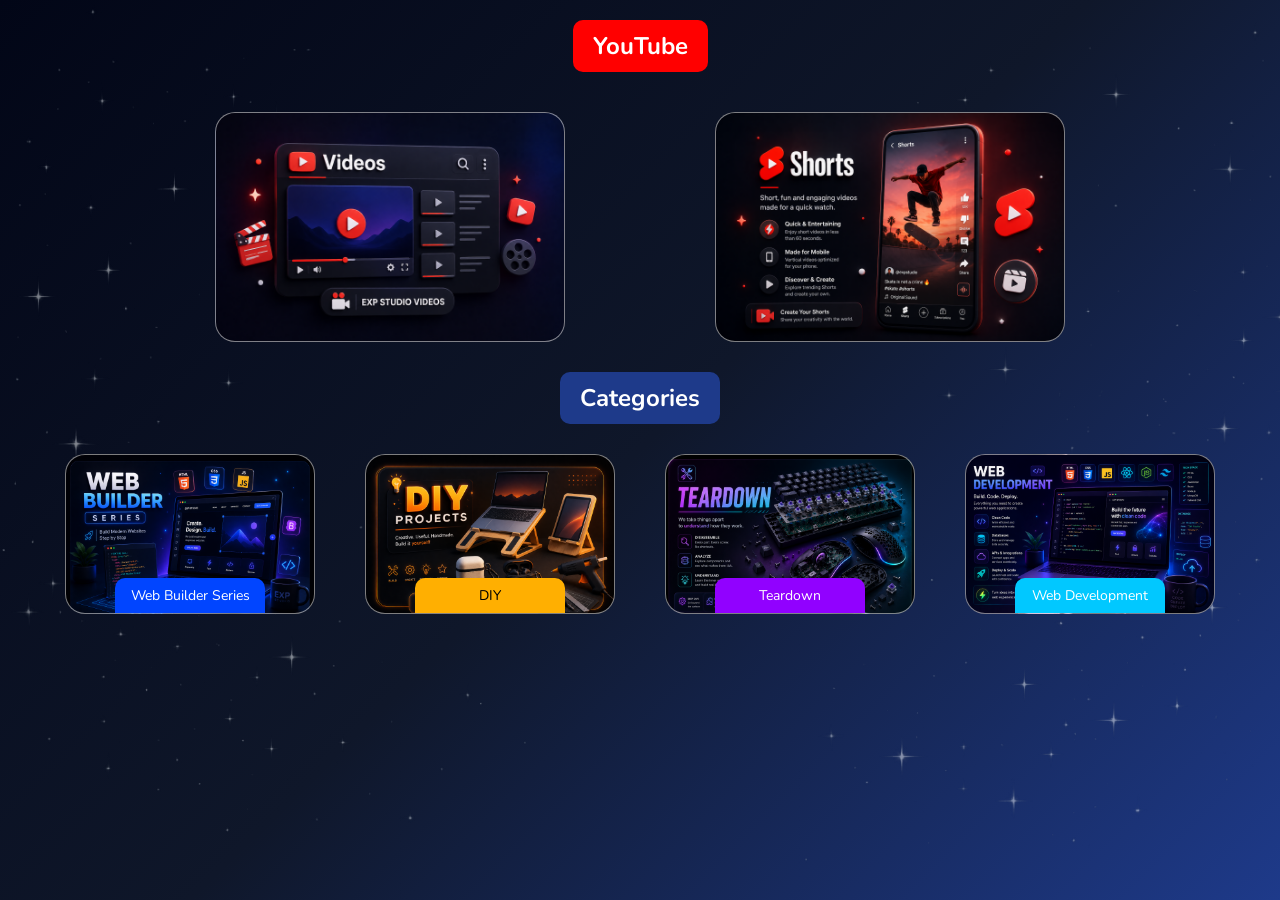
<file: diy.html>
<html>

<head>
    <title>YouTube</title>
    <meta charset="UTF-8" />
    <meta http-equiv="Cache-Control" content="no-store, no-cache, must-revalidate, max-age=0">
    <meta http-equiv="Pragma" content="no-cache">
    <meta http-equiv="Expires" content="0">
    <meta name="viewport" content="width=device-width, initial-scale=1.0" />

    <link rel="preconnect" href="https://fonts.googleapis.com">
    <link rel="preconnect" href="https://fonts.gstatic.com" crossorigin>
    <link
        href="https://fonts.googleapis.com/css2?family=DM+Sans:ital,opsz,wght@0,9..40,100..1000;1,9..40,100..1000&family=Inter:ital,opsz,wght@0,14..32,100..900;1,14..32,100..900&family=Lato:ital,wght@0,100;0,300;0,400;0,700;0,900;1,100;1,300;1,400;1,700;1,900&family=Manrope:wght@200..800&family=Montserrat:ital,wght@0,100..900;1,100..900&family=Nunito:ital,wght@0,200..1000;1,200..1000&family=Playwrite+NZ+Basic:wght@100..400&family=Poppins:ital,wght@0,100;0,200;0,300;0,400;0,500;0,600;0,700;0,800;0,900;1,100;1,200;1,300;1,400;1,500;1,600;1,700;1,800;1,900&family=Raleway:ital,wght@0,100..900;1,100..900&display=swap"
        rel="stylesheet">

    <style>
        * {
            padding: 0;
            margin: 0;
            box-sizing: border-box;
        }

        body {
            font-family: 'nunito', sans-serif;
            margin: 0;
            min-height: 100vh;
            background: linear-gradient(135deg,
                    #020617,
                    #0f172a,
                    #1e3a8a);
            position: relative;
        }

        body::before {
            content: "";
            position: fixed;
            inset: 0;

            background: url("stars.png") center/cover no-repeat;

            opacity: 0.5;

            z-index: -1;
            /* Important */
            pointer-events: none;
        }

        .topbar {
            padding: 20px 40px;
            display: flex;
            justify-content: center;
            align-items: center;
        }

        .topbar h2 {
            color: #fff;
            padding: 10px 20px;
            border-radius: 10px;
            background-color: red;
        }

        .content {
            display: flex;
            align-items: center;
            justify-content: center;
            gap: 150px;
            flex-wrap: wrap;
            margin-top: 20px;
        }

        .content div {
            width: 350px;
            height: 230px;
            display: flex;
            align-items: center;
            justify-content: center;
            border-radius: 20px;
            background-color: #fff;
            cursor: pointer;
        }


        .videos {
            background-image: url('videos.png');
            background-size: cover;
            border: 1.5px solid rgba(255, 255, 255, 0.491);
        }

        .shorts {
            background-image: url('shorts.png');
            background-size: cover;
            border: 1.5px solid rgba(255, 255, 255, 0.491);
        }


        .category-head {
            display: flex;
            align-items: center;
            justify-content: center;
            margin-top: 30px;
        }

        .category-head h2 {
            background-color: #1e3a8a;
            padding: 10px 20px;
            border-radius: 10px;
            color: #fff;
        }

        .categories {
            margin-top: 30px;
            display: flex;
            align-items: center;
            justify-content: center;
            gap: 50px;
            flex-wrap: wrap;
            margin-bottom: 50px;
        }

        .categories div {
            width: 250px;
            height: 160px;
            border-radius: 20px;
            display: flex;
            align-items: end;
            justify-content: center;
            color: #fff;
            cursor: pointer;
        }



        .series {
            background-image: url('web builder.png');
            background-size: cover;
            border: 1.5px solid rgba(255, 255, 255, 0.491);
        }

        .series p {
            background-color: #0145ff;
            border-top-left-radius: 10px;
            border-top-right-radius: 10px;
            padding: 8px 12px;
            font-size: 14px;
            width: 150px;
            text-align: center;
        }

        .diy {
            background-image: url('diy.png');
            background-size: cover;
            border: 1.5px solid rgba(255, 255, 255, 0.491);
        }

        .diy p {
            background-color: #ffaf01;
            border-top-left-radius: 10px;
            color: black;
            border-top-right-radius: 10px;
            padding: 8px 12px;
            font-size: 14px;
            width: 150px;
            text-align: center;
        }

        .teardown {
            background-image: url('teardown.png');
            background-size: cover;
            border: 1.5px solid rgba(255, 255, 255, 0.491);
        }


        .teardown p {
            background-color: #9101ff;
            border-top-left-radius: 10px;
            border-top-right-radius: 10px;
            padding: 8px 12px;
            width: 150px;
            text-align: center;
            font-size: 14px;
        }


        .webdev {
            background-image: url('webdev.png');
            background-size: cover;
            border: 1.5px solid rgba(255, 255, 255, 0.491);
        }


        .webdev p {
            background-color: #01c8ff;
            border-top-left-radius: 10px;
            border-top-right-radius: 10px;
            padding: 8px 12px;
            width: 150px;
            text-align: center;
            font-size: 14px;
        }



/* LOADER OVERLAY */



        .loader-overlay {
            position: fixed;
            inset: 0;

            display: flex;
            justify-content: center;
            align-items: center;

            background: linear-gradient(135deg,
                    #020617,
                    #0f172a,
                    #1e3a8a);
            visibility: visible;
            z-index: 9999;
            transition: opacity .5s ease;
        }

        .loader-overlay.hide {
            opacity: 0;
            pointer-events: none;
            visibility: hidden;
        }

        .loader {
            display: flex;
            gap: 15px;
        }

        .loader span {
            font-size: 60px;
            font-weight: 800;
            color: #fff;

            animation: bounce 1s infinite;
        }

        .loader span:nth-child(2) {
            animation-delay: .2s;
        }

        .loader span:nth-child(3) {
            animation-delay: .4s;
        }


        .loader span:nth-child(1) {
            color: #ff3131;
            text-shadow: 0 0 20px #ff3131;
        }

        .loader span:nth-child(2) {
            color: #ff8c00;
            text-shadow: 0 0 20px #ff8c00;
        }

        .loader span:nth-child(3) {
            color: #3b82f6;
            text-shadow: 0 0 20px #3b82f6;
        }

        @keyframes bounce {

            0%,
            100% {
                transform: translateY(0);
                color: #fff;
            }

            50% {
                transform: translateY(-20px);
                color: #3b82f6;
                text-shadow: 0 0 20px #3b82f6;
            }
        }


        @media(max-width:500px) {
            .content {
                gap: 30px;
            }

            .content div {
                width: 280px;
                height: 190px;
            }
        }
    </style>
</head>

<body>

    <div class="loader-overlay">
        <div class="loader">
            <span>E</span>
            <span>X</span>
            <span>P</span>
        </div>
    </div>



    <div class="topbar">
        <h2>YouTube</h2>
    </div>

    <div class="content">

        <div class="videos page-link" data-url="videos.html" onclick="window.location.href='videos.html'">

        </div>

        <div class="shorts page-link" data-url="shorts.html" onclick="window.location.href='shorts.html'">

        </div>

    </div>

    <div class="category-head">
        <h2>Categories</h2>
    </div>

    <div class="categories">

        <div class="series page-link"  onclick="window.location.href='web-builder.html'">
            <p>Web Builder Series</p>
        </div>

        <div class="diy page-link"  onclick="window.location.href='diy.html'">
            <p>DIY</p>
        </div>

        <div class="teardown page-link"  onclick="window.location.href='teardown.html'">
            <p>Teardown</p>
        </div>

        <div class="webdev page-link"  onclick="window.location.href='web-dev.html'">
            <p>Web Development</p>
        </div>

    </div>
</body>


<script>

    const loader =
        document.querySelector(".loader-overlay");

    // Hide loader after page load
    window.addEventListener("load", () => {

        setTimeout(() => {

            loader.classList.add("hide");

        }, 500);

    });

    // Show loader before navigation
    document.querySelectorAll(".page-link")
        .forEach(item => {

            item.addEventListener("click", () => {

                const url =
                    item.dataset.url;

                loader.classList.remove("hide");

                setTimeout(() => {

                    window.location.href = url;

                }, 500);

            });

        });

    // Fix browser back button
    window.addEventListener("pageshow", () => {

        loader.classList.add("hide");

    });

</script>

</html>
</file>
